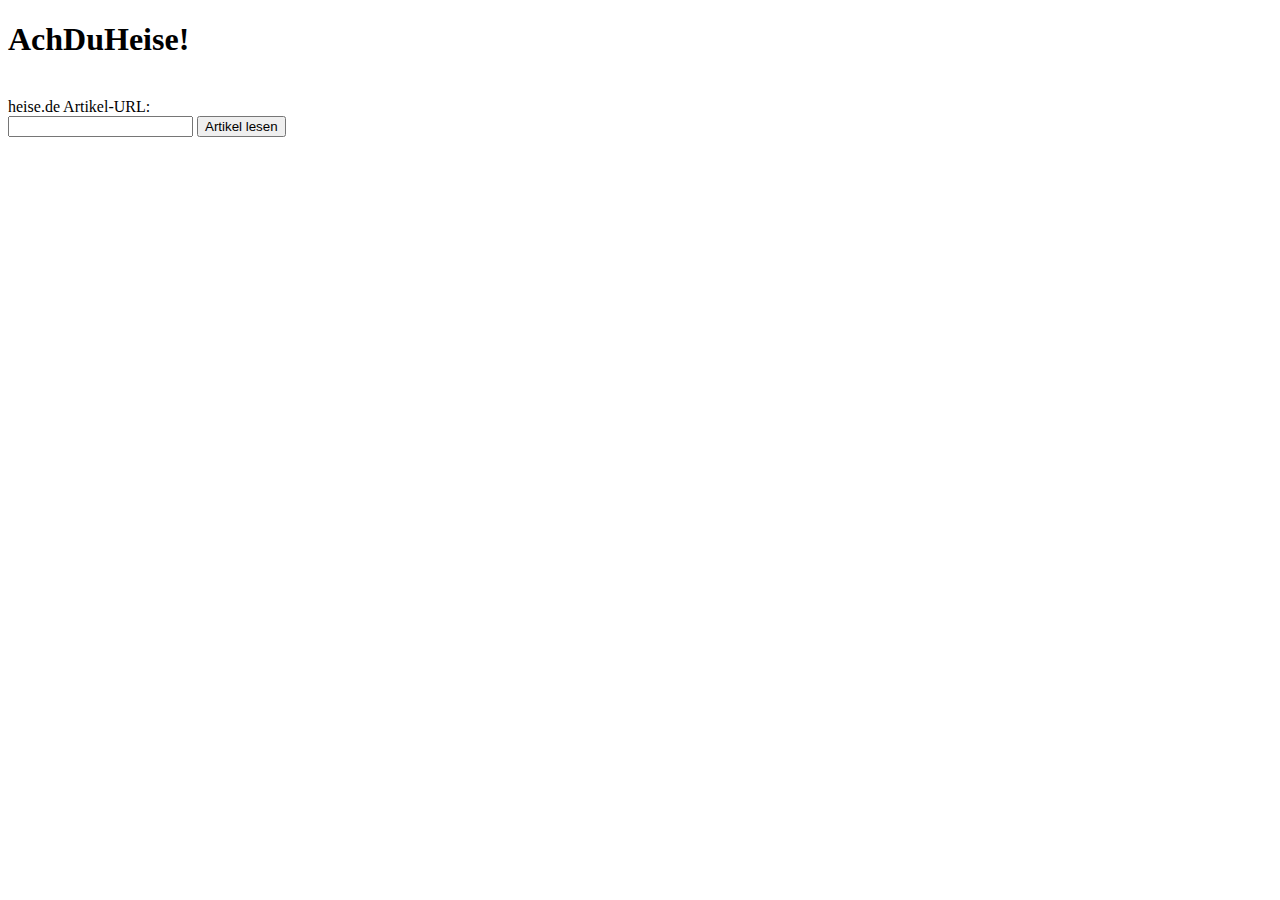
<file: src/page/templates/index.html>
<!DOCTYPE html>
<html lang="en">
	<head>
		<meta charset="UTF-8" />
		<meta http-equiv="X-UA-Compatible" content="IE=edge" />
		<meta name="viewport" content="width=device-width, initial-scale=1.0" />
		<title>AchDuHeise</title>
	</head>
	<body>
		<h1>AchDuHeise!</h1>
		<br />
		<form method="post">
			<label for="inputbar">heise.de Artikel-URL:</label><br />
			<input id="inputbar" type="text" />
			<input type="submit" value="Artikel lesen" />
		</form>
	</body>
</html>
</file>
